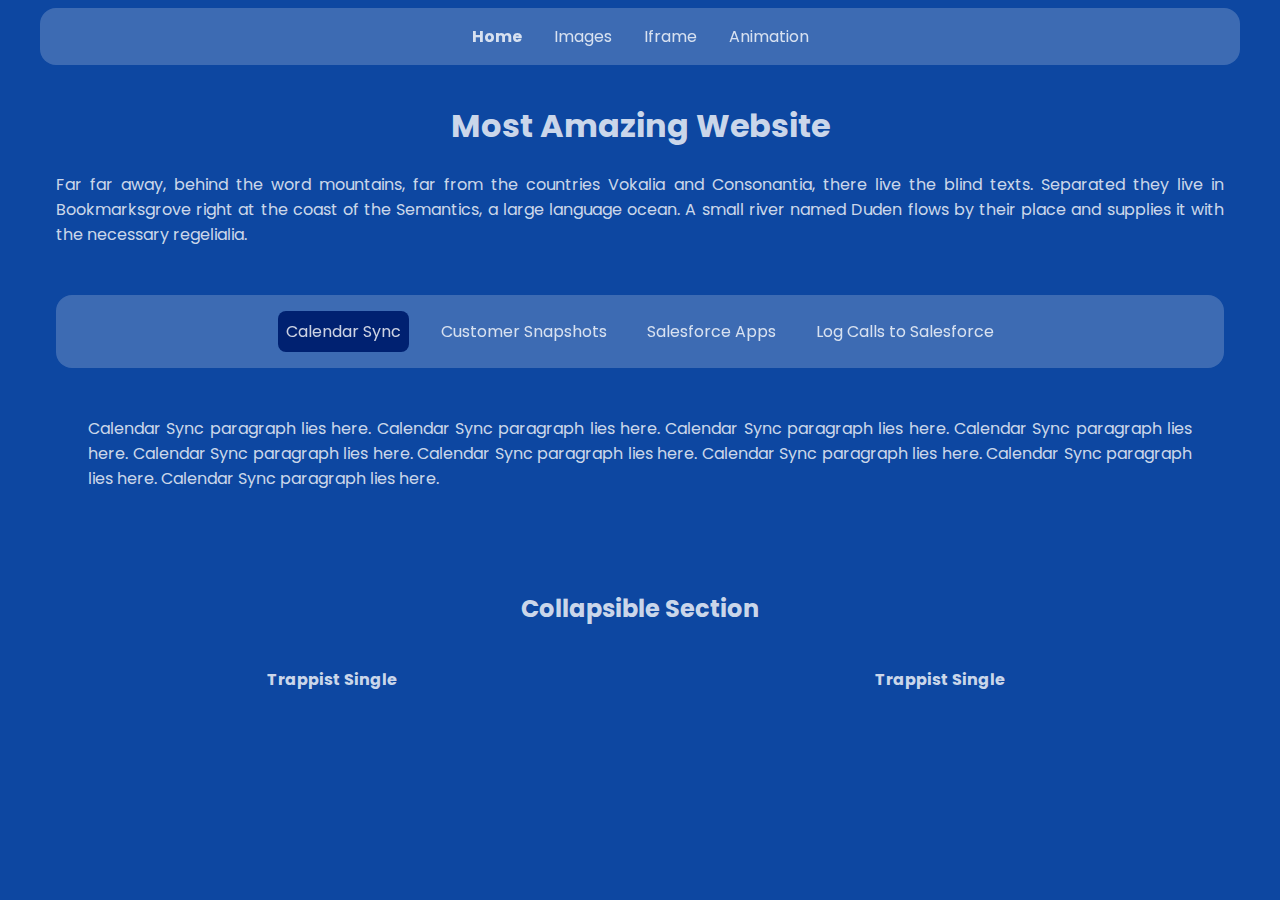
<file: index.html>
<!DOCTYPE html>
<html lang="en">
  <head>
    <meta charset="UTF-8" />
    <meta http-equiv="X-UA-Compatible" content="IE=edge" />
    <meta name="viewport" content="width=device-width, initial-scale=1.0" />
    <title>Website</title>
    <link rel="stylesheet" href="./style.css" />
    <link rel="preconnect" href="https://fonts.googleapis.com" />
    <link rel="preconnect" href="https://fonts.gstatic.com" crossorigin />
    <link
      href="https://fonts.googleapis.com/css2?family=Poppins:wght@400;500;600;700;800&display=swap"
      rel="stylesheet"
    />
    <link
      rel="stylesheet"
      href="https://cdnjs.cloudflare.com/ajax/libs/font-awesome/6.1.2/css/all.min.css"
      integrity="sha512-1sCRPdkRXhBV2PBLUdRb4tMg1w2YPf37qatUFeS7zlBy7jJI8Lf4VHwWfZZfpXtYSLy85pkm9GaYVYMfw5BC1A=="
      crossorigin="anonymous"
      referrerpolicy="no-referrer"
    />
  </head>
  <body>
    <div class="home">
      <nav>
        <span
          ><b> <a href="./index.html"> Home</a></b></span
        >
        <span><a href="./images.html"> Images </a></span>
        <span><a href="./iframe.html"> Iframe</a></span>
        <span><a href="./animation.html"> Animation</a></span>
      </nav>
      <section>
        <h1>Most Amazing Website</h1>
        <p>
          Far far away, behind the word mountains, far from the countries
          Vokalia and Consonantia, there live the blind texts. Separated they
          live in Bookmarksgrove right at the coast of the Semantics, a large
          language ocean. A small river named Duden flows by their place and
          supplies it with the necessary regelialia.
        </p>
      </section>

      <section>
        <div class="tabs" id="tabs"></div>
        <div class="tab__content" id="tab__content">
          <p>
            Calendar Sync paragraph lies here. Calendar Sync paragraph lies
            here. Calendar Sync paragraph lies here. Calendar Sync paragraph
            lies here. Calendar Sync paragraph lies here. Calendar Sync
            paragraph lies here. Calendar Sync paragraph lies here. Calendar
            Sync paragraph lies here. Calendar Sync paragraph lies here.
          </p>
        </div>
      </section>

      <section>
        <h2>Collapsible Section</h2>

        <div class="collapsible">
          <div class="collapsible__item" id="collapsible__item-1">
            <h4>
              Trappist Single <i class="fa-solid fa-circle-chevron-down"></i>
            </h4>
            <p>
              When I hear the buzz of the little world among the stalks, and
              grow familiar with the countless indescribable forms of the
              insects and flies, then I feel the presence of the Almighty, who
              formed us in his own image, and the breath
            </p>
          </div>
          <div class="collapsible__item" id="collapsible__item-2">
            <h4>
              Trappist Single <i class="fa-solid fa-circle-chevron-down"></i>
            </h4>
            <p>
              I throw myself down among the tall grass by the trickling stream;
              and, as I lie close to the earth, a thousand unknown plants are
              noticed by me
            </p>
          </div>
        </div>
      </section>
    </div>
    <script src="./script.js"></script>
  </body>
</html>
</file>
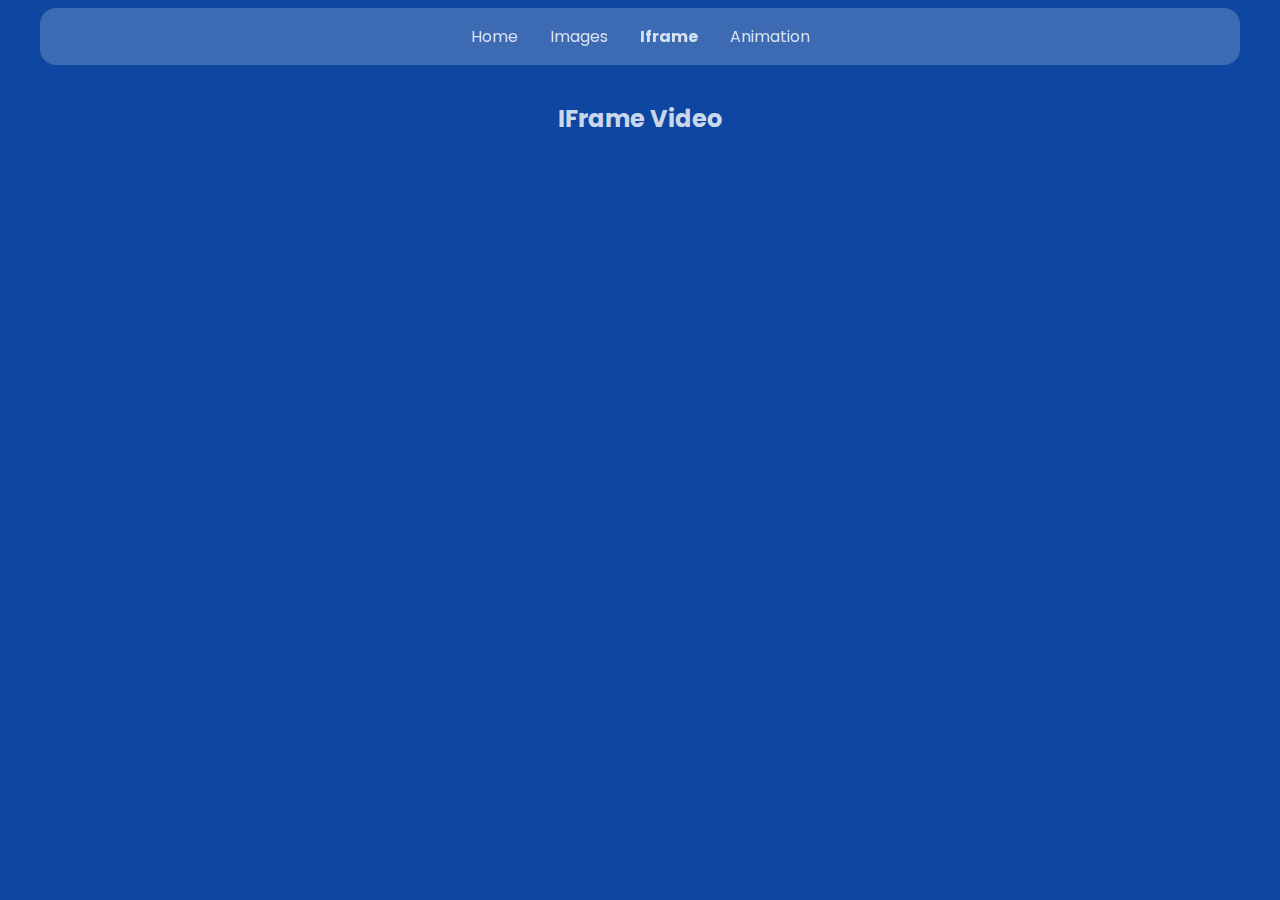
<file: iframe.html>
<!DOCTYPE html>
<html lang="en">
  <head>
    <meta charset="UTF-8" />
    <meta http-equiv="X-UA-Compatible" content="IE=edge" />
    <meta name="viewport" content="width=device-width, initial-scale=1.0" />
    <title>IFrame</title>
    <link rel="stylesheet" href="./style.css" />
    <link rel="preconnect" href="https://fonts.googleapis.com" />
    <link rel="preconnect" href="https://fonts.gstatic.com" crossorigin />
    <link
      href="https://fonts.googleapis.com/css2?family=Poppins:wght@400;500;600;700;800&display=swap"
      rel="stylesheet"
    />
    <link
      rel="stylesheet"
      href="https://cdnjs.cloudflare.com/ajax/libs/font-awesome/6.1.2/css/all.min.css"
      integrity="sha512-1sCRPdkRXhBV2PBLUdRb4tMg1w2YPf37qatUFeS7zlBy7jJI8Lf4VHwWfZZfpXtYSLy85pkm9GaYVYMfw5BC1A=="
      crossorigin="anonymous"
      referrerpolicy="no-referrer"
    />
  </head>
  <body>
    <div class="iframe">
      <nav>
        <span> <a href="./index.html"> Home</a></span>
        <span><a href="./images.html"> Images </a></span>
        <span>
          <b> <a href="./iframe.html"> Iframe</a></b></span
        >
        <span><a href="./animation.html"> Animation</a></span>
      </nav>

      <section>
        <h2>IFrame Video</h2>
        <iframe src="https://www.youtube.com/embed/tgbNymZ7vqY"> </iframe>
      </section>
    </div>
  </body>
</html>
</file>
<file: style.css>
body {
  box-sizing: border-box;
  background-color: var(--theme-primary);
  display: flex;
  flex-flow: column;
  align-items: center;
  font-family: "Poppins", sans-serif;
}

*,
*::before,
*::after {
  box-sizing: inherit;

  color: var(--light-white-color);
}

:root {
  --theme-primary: #0d47a1;
  --theme-secondary: #002171;
  --white-color: #ffffff;
  --light-white-color: hsla(0, 0%, 100%, 0.8);
}

nav {
  background-color: rgba(255, 255, 255, 0.2);
  backdrop-filter: blur(2rem);
  padding: 1rem 2rem;
  border-radius: 1rem;
  max-width: 75rem;
  width: 100%;
  color: var(--light-white-color);
  display: flex;
  justify-content: center;
}

nav span:not(:first-child) {
  margin-left: 2rem;
}

section {
  width: 100%;
  max-width: 75rem;
  padding: 1rem 1rem;
}

h1,
h2 {
  text-align: center;
}

section p {
  text-align: justify;
  text-justify: inter-word;
}

h4 i {
  margin-left: 0.5rem;
}

.home h4 {
  display: flex;
  align-items: center;
}

.collapsible {
  display: flex;
  width: 100%;
  flex-wrap: wrap;
  justify-content: space-between;
}

.collapsible__item {
  width: 35rem;
}

.collapsible__item h4 {
  text-align: center;
  width: 100%;
  display: flex;
  justify-content: center;
  cursor: pointer;
}

.collapsible__item p {
  height: 0%;
  display: none;
  background-color: rgba(255, 255, 255, 0.2);
  backdrop-filter: blur(2rem);
  padding: 1rem;
  border-radius: 0.5rem;
}

.tabs {
  width: 100%;
  max-width: 75rem;
  background-color: rgba(255, 255, 255, 0.2);
  backdrop-filter: blur(2rem);
  display: flex;
  padding: 1rem;
  border-radius: 1rem;
  display: flex;
  justify-content: center;
}

.tab:not(:first-child) {
  margin-left: 1.5rem;
  padding: 0.5rem;
  cursor: pointer;
}

.tabActive {
  background-color: var(--theme-secondary);
  padding: 0.5rem;
  border-radius: 0.5rem;
  cursor: auto;
}

.tab__content {
  width: 100%;
  padding: 2rem;
}

a {
  text-decoration: none;
}

.images__section {
  width: 100%;
  display: flex;
  justify-content: space-between;
  flex-wrap: wrap;
}
.images__section img {
  width: 48%;
  max-width: 50rem;
  margin-top: 0.5rem;
  border-radius: 0.5rem;
}

.iframe {
  width: 100%;
  max-width: 75rem;
}

.iframe section {
  display: flex;
  flex-flow: column;
  align-items: center;
}

iframe {
  border-radius: 1rem;
  border: 1px solid transparent;
  width: 40rem;
  height: 30rem;
}

.animation {
  width: 100%;
  max-width: 75rem;
}

.animation section {
  display: flex;
  flex-flow: column;
  align-items: center;
}

.animationContainer {
  width: 40rem;
  background-color: rgba(255, 255, 255, 0.2);
  backdrop-filter: blur(2rem);
  height: 40rem;
  border-radius: 1rem;
  display: flex;
  justify-content: center;
  align-items: center;
}

.animationSquare {
  width: 10rem;
  height: 10rem;
  background-color: white;
  border-radius: 1rem;
  animation-timing-function: cubic-bezier(0.075, 0.82, 0.165, 1);
  animation-name: animateSquare;
  animation-duration: 3s;
  animation-iteration-count: infinite;
  transition: all 0.5s linear;
}

@keyframes animateSquare {
  0% {
    background-color: white;
    transform: rotate(0);
  }
  50% {
    background-color: orange;
    transform: rotate(180deg);
  }
  100% {
    background-color: cyan;
    transform: rotate(360deg);
  }
}

@keyframes bounce {
  from {
    transform: translate3d(0, 0, 0);
  }
  to {
    transform: translate3d(0, 200px, 0);
  }
}
</file>
